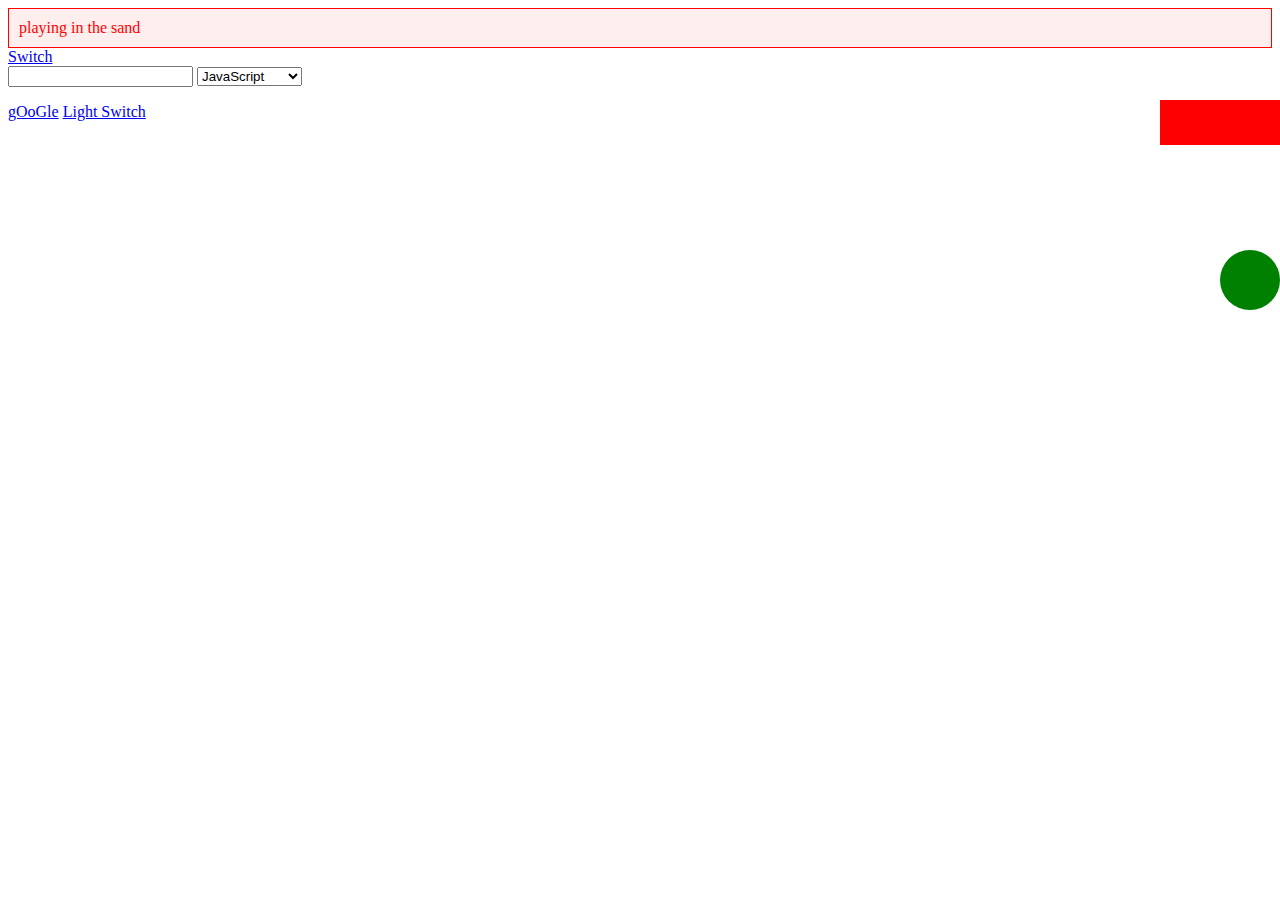
<file: index.html>
<!DOCTYPE html/>
<html>
  <head>
    <title>jQuery Sandbox</title>
  </head>
  <body>
    <div id="sandbox">
      playing in the sand
    </div>
    <div id="formarea">
      <form id="form_id" action="index.html" method="post">
        <input type="text" name="name" value="">
          <select id="lang" name="lang">
            <option value='JavaScript'>JavaScript</option>
            <option value='PHP'>PHP</option>
            <option value='Ruby on Rails'>Ruby on Rails</option>
          </select>
      </form>
    </div>
    <div id="linkarea">
      <a href="http://google.com">gOoGle</a>
      <a href="#" class='switch'>Light Switch</a>
    </div>

    <script charset="utf-8" src='jquery.js'></script>
    <script charset="utf-8" src='sandbox.js'></script>
  </body>
</html>
</file>
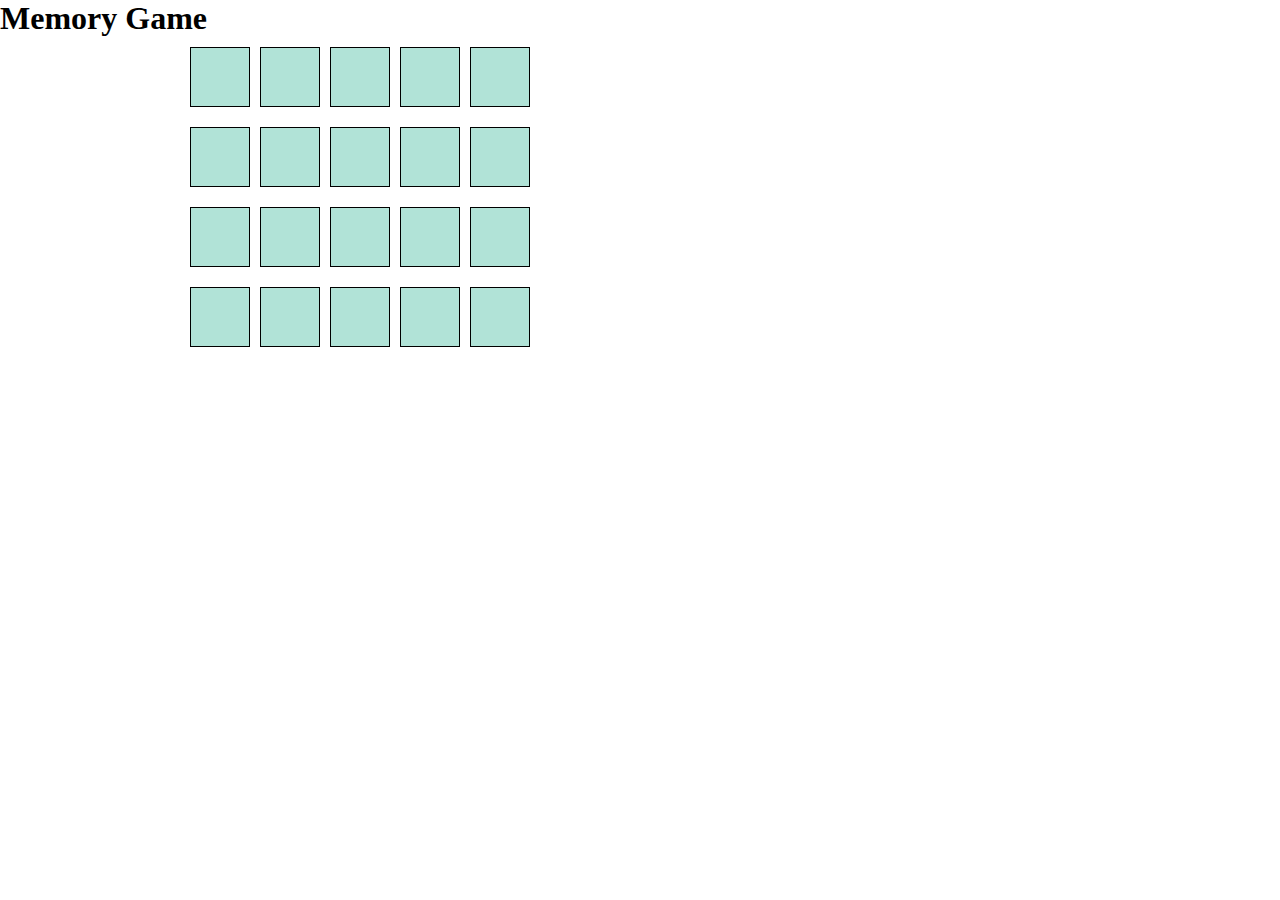
<file: matching game/index.html>
<!DOCTYPE html>
<html>
  <head>
    <title>Memory Game</title>
    <link rel="stylesheet" href="style.css" media="screen" title="no title" charset="utf-8">
  </head>
  <body>

    <h1>Memory Game</h1>
      <div class="row">
        <div class="card face-down"><span>1</span></div>
        <div class="card face-down"><span>5</span></div>
        <div class="card face-down"><span>3</span></div>
        <div class="card face-down"><span>2</span></div>
        <div class="card face-down"><span>4</span></div>
      </div>

      <div class="row">
        <div class="card face-down"><span>11</span></div>
        <div class="card face-down"><span>15</span></div>
        <div class="card face-down"><span>12</span></div>
        <div class="card face-down"><span>14</span></div>
        <div class="card face-down"><span>13</span></div>
      </div>

      <div class="row">
        <div class="card face-down"><span>2</span></div>
        <div class="card face-down"><span>4</span></div>
        <div class="card face-down"><span>1</span></div>
        <div class="card face-down"><span>5</span></div>
        <div class="card face-down"><span>3</span></div>
      </div>

      <div class="row">
        <div class="card face-down"><span>11</span></div>
        <div class="card face-down"><span>14</span></div>
        <div class="card face-down"><span>12</span></div>
        <div class="card face-down"><span>15</span></div>
        <div class="card face-down"><span>13</span></div>
      </div>
      <script charset="utf-8" src="jquery.js"></script>
      <script charset="utf-8" src="memory_game.js"></script>
  </body>
</html>
</file>
<file: matching game/style.css>
* {
  margin: 0;
  padding: 0;
}
.row {
  overflow: hidden;
  margin: 10px auto;
  width: 900px;
}
.row .card {
  width: 50px;
  height: 50px;
  padding: 4px;
  text-align: center;
  border: 1px solid black;
  float: left;
  margin-left: 10px;
  margin-bottom: 10px;
}
.row .taken {
  width: 50px;
  height: 50px;
  padding: 4px;
  text-align: center;
  border: 1px solid white;
  float: left;
  margin-left: 10px;
  margin-bottom: 10px;
}
.row .card.face-down {
  background-color: rgba(100,200,175, 0.5);
}
.row .card.face-down span {
  display: none;
}
.row .card.face-up {
  background-color: white;
}
.row .card.face-up span {
  display: inline;
}
.row .card:first-child {
  margin-left: 0;
}
</file>
